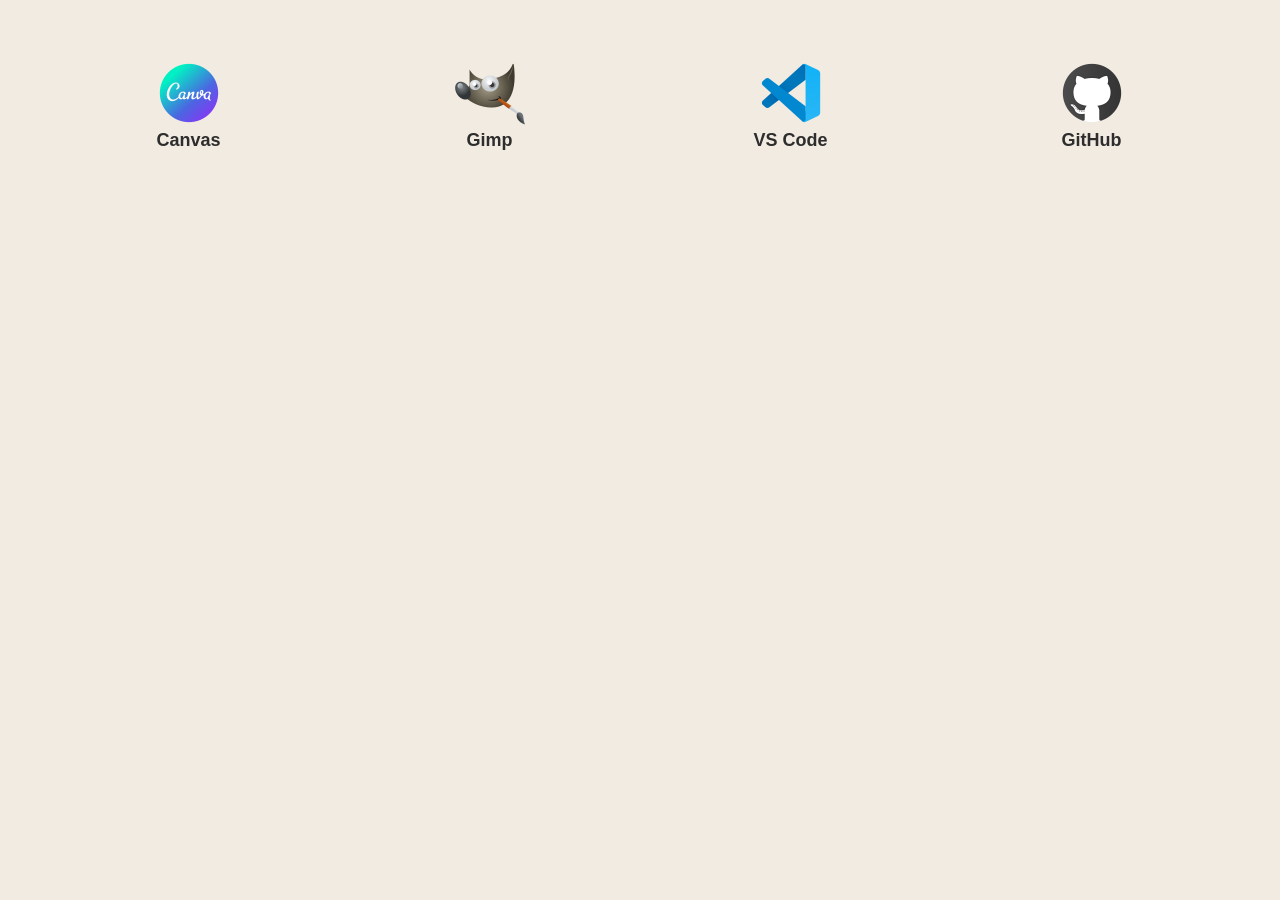
<file: environnement.html>
<!DOCTYPE html>
<html lang="fr">
<head>
    <meta charset="UTF-8">
    <meta name="viewport" content="width=device-width, initial-scale=1.0">
    <title>Environnement</title>
    <link rel="stylesheet" href="folder.css">
</head>
<body>
    <main class="home-grid">
    <a href="#" class="folder-item">
        <img class="icon" src="../images/icons/icons-canva.png" alt="">
        <span class="folder-name">Canvas</span>
    </a>
    
    <a href="#" class="folder-item">
        <img class="icon" src="../images/icons/icons-gimp.png" alt="">
        <span class="folder-name">Gimp</span>
    </a>
    <a href="#" class="folder-item">
        <img class="icon" src="../images/icons/icons-vscode.png" alt="">
        <span class="folder-name">VS Code</span>
    </a>
    <a href="#" class="folder-item">
        <img class="icon" src="../images/icons/icons-github.png" alt="">
        <span class="folder-name">GitHub</span>
    </a>
    </main>
</body>
</html>
</file>
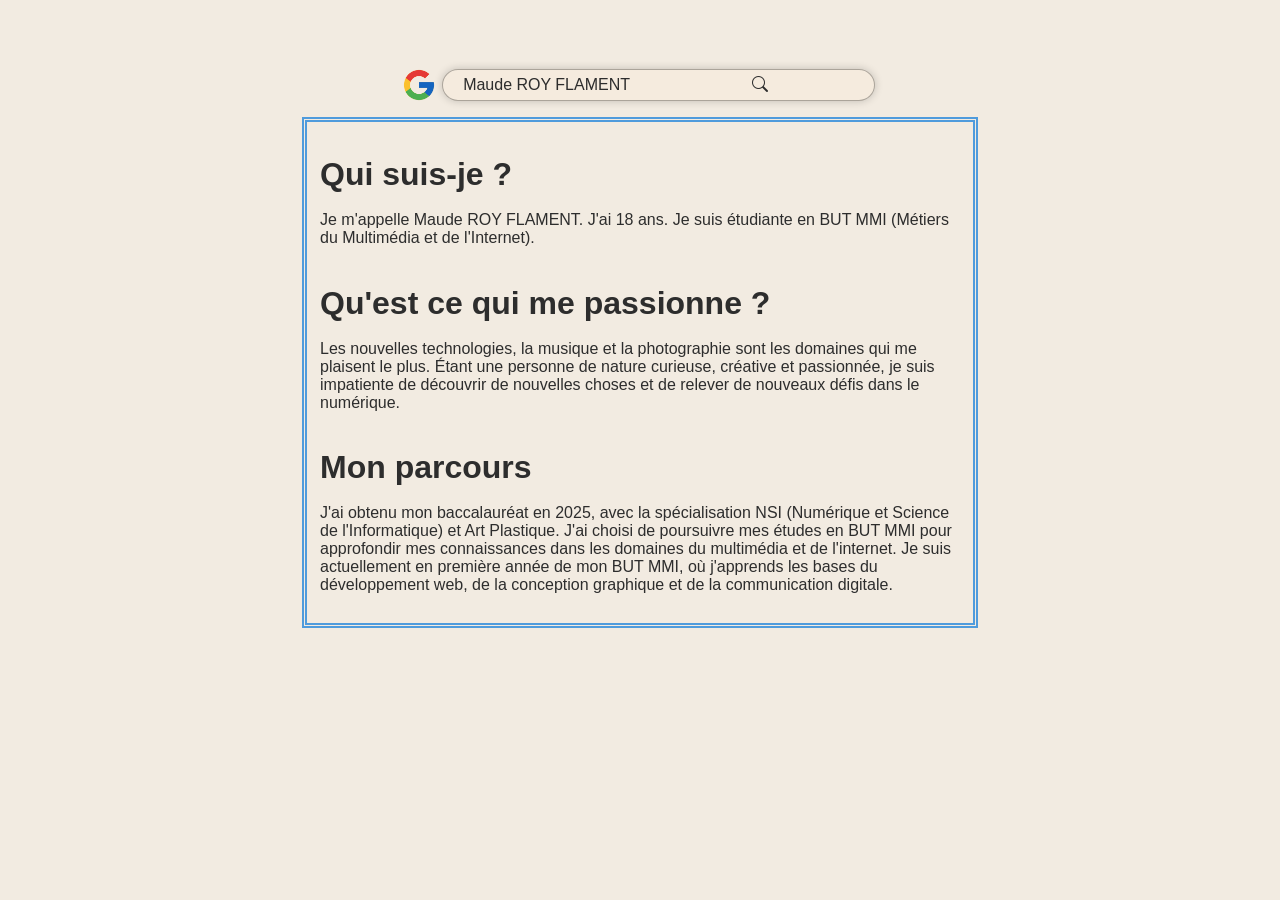
<file: google.html>
<!DOCTYPE html>
<html lang="fr">
<!-- https://icons.getbootstrap.com/ banque d'icone // mettre le premier link pour avoir la bibliothèque d'icone-->

<head>
    <meta charset="UTF-8">
    <meta name="viewport" content="width=device-width, initial-scale=1.0">
    <title>Google</title>
    <link rel="stylesheet" href="https://cdn.jsdelivr.net/npm/bootstrap-icons@1.11.3/font/bootstrap-icons.min.css">
    <link rel="icon" href="images/icons/icons-google.png">
    <link rel="stylesheet" href="google.css">
</head>

<body>
    <header>
        
        <img class="icongoogle" src="images/icons/icons-google.png" alt="Google">
        <p>Maude ROY FLAMENT<i class="bi bi-search"></i></p>

    </header>
    <div class="txt">
        <h1>Qui suis-je ?</h1>
        <p>Je m'appelle Maude ROY FLAMENT. J'ai 18 ans.
            Je suis étudiante en BUT MMI (Métiers du Multimédia et de l'Internet). </p>

        <h1>Qu'est ce qui me passionne ?</h1>
        <p>
            Les nouvelles technologies, la musique et la photographie sont les domaines qui me plaisent le plus.
            Étant une personne de nature curieuse, créative et passionnée, je suis impatiente de découvrir de nouvelles
            choses
            et de relever de nouveaux défis dans le numérique.
        </p>
        <h1>Mon parcours</h1>
        <p>
            J'ai obtenu mon baccalauréat en 2025, avec la spécialisation NSI (Numérique et Science de l'Informatique) et
            Art Plastique.
            J'ai choisi de poursuivre mes études en BUT MMI pour approfondir mes connaissances dans les domaines du
            multimédia et de l'internet.
            Je suis actuellement en première année de mon BUT MMI, où j'apprends les bases du développement web,
            de la conception graphique et de la communication digitale.
        </p>
    </div>
</body>

</html>
</file>
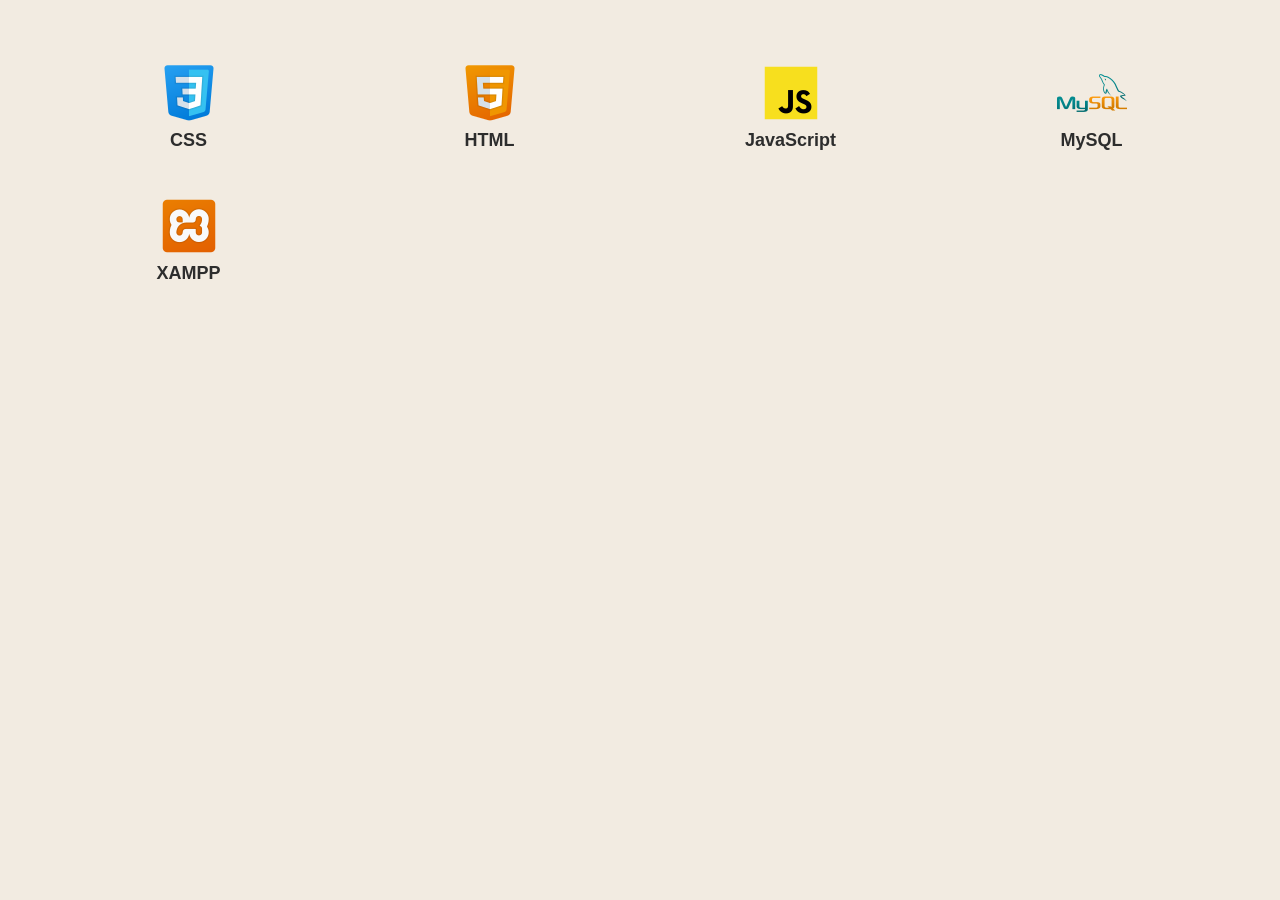
<file: maitrise.html>
<!DOCTYPE html>
<html lang="fr">
<head>
    <meta charset="UTF-8">
    <meta name="viewport" content="width=device-width, initial-scale=1.0">
    <title>Environnement</title>
    <link rel="stylesheet" href="folder.css">
</head>
<body>
    <main class="home-grid">
    <a href="#" class="folder-item">
        <img class="icon" src="images/icons/icons-css.png" alt="">
        <span class="folder-name">CSS</span>
    </a>
    
    <a href="#" class="folder-item">
        <img class="icon" src="images/icons/icons-html.png" alt="">
        <span class="folder-name">HTML</span>
    </a>
    <a href="#" class="folder-item">
        <img class="icon" src="images/icons/icons-javascript.png" alt="">
        <span class="folder-name">JavaScript</span>
    </a>
    
     <a href="#" class="folder-item">
        <img class="icon" src="images/icons/icons-mysql.png" alt="">
        <span class="folder-name">MySQL</span>
    </a>
    <a href="#" class="folder-item">
        <img class="icon" src="images/icons/icons-xampp.png" alt="">
        <span class="folder-name">XAMPP</span>
    </a>
    </main>
</body>
</html>
</file>
<file: folder.css>
body{
    font-size: clamp(12px, 2vw, 15px);
    font-family: 'Gill Sans', 'Gill Sans MT', 'Calibri', 'Trebuchet MS', sans-serif;
    background-color:  rgb(242, 235, 225);
    color : rgb(45,45,45);
    }
.home-grid {
    display: grid;
    /* On force 4 colonnes de taille égale */
    grid-template-columns: repeat(4, 1fr); 
    gap: 40px;
    padding: 50px;
}

.folder-item {
    display: flex;
    flex-direction: column; 
    align-items: center;   
    text-decoration: none;  
    gap: 2px;
    color : rgb(45,45,45);
     
}

@media (max-width: 600px) {
    .home-grid {
        grid-template-columns: repeat(2, 1fr); 
    }
}

.folder-number{
    font-weight: 200;
    color : rgb(89, 88, 88);
}
.folder-name {
    font-weight: 600;
    font-size: clamp(14px, 2vw, 18px);

}
</file>
<file: google.css>
body {
    display: flex;
    align-items: center;
    justify-content: center;
    flex-direction: column;
    background-color:  rgb(242, 235, 225);
    font-family: 'Gill Sans', 'Gill Sans MT', 'Calibri', 'Trebuchet MS', sans-serif;
    color : rgb(45,45,45)

}

header {
    display: flex;
    margin-top: 5vh;
    align-items: center;
    justify-content: center;

}

.close {
    background-color: rgba(0, 0, 0, 0.15);
    position: absolute;
    top: 0;
    width: 100%;
    height: 5vh;
}

.bi-x-lg:hover {
    background-color: rgba(0, 0, 0, 0.05);
    cursor: pointer;
}
.bi-x-lg{
    font-size: 130%;
    position: absolute;
    right: 2vw;
    top: 1vh;
} 
.icongoogle {
    width: 4vh;
    margin-right: 0.4vw;
}

header p {
    font-family: 'Gill Sans', 'Gill Sans MT', 'Calibri', 'Trebuchet MS', sans-serif;
    font-size: clamp(12px, 2vw, 16px);
    border: 1px solid rgba(0, 0, 0, 0.3);
    margin-right: 0.3vw;
    border-radius: 50px;
    padding: 6px;
    padding-left: 20px;
    width: 45vh;
    background-color: rgba(250, 235, 215, 0.3);
    box-shadow: 0 0 8px rgba(0, 0, 0, 0.2);
}

.bi-search {
    font-size: clamp(12px, 2vw, 16px);
    margin-left: 9.5vw;
    color: rgb(45,45,45);
}

.txt {
    display: flex;
    ;
    flex-wrap: wrap;
    align-items: center;
    width: 50vw;
    padding: 1vw;
    /* border: 4mm ridge rgba(11, 121, 218, 0.701); */
    border: thick double rgba(11, 121, 218, 0.701);
}
h1{
    margin-bottom: 2px;
}
</file>
